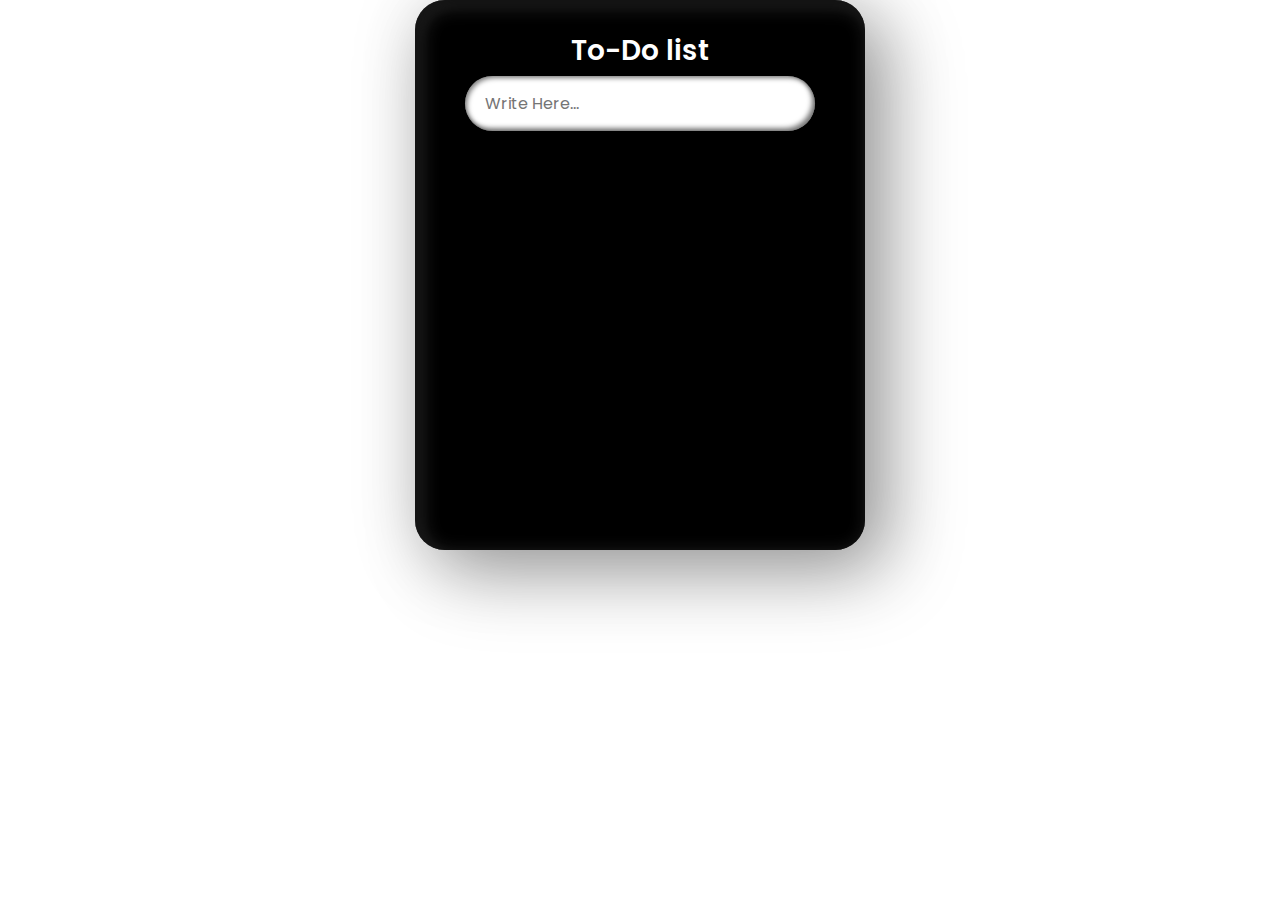
<file: index.html>
<!DOCTYPE html>
<html lang="en">
<head>
    <meta charset="UTF-8">
    <meta name="viewport" content="width=device-width, initial-scale=1.0">
    <title>To-Do List</title>
    <link rel="stylesheet" href="style.css">
</head>
<body>
    <div class="container">
        <div class="box">
            <h2>To-Do list</h2>
            <input type="text" placeholder="Write Here..." id="inputBx">
            <ul id="list"></ul>
        </div>

    </div>
    <script>
        let inputBx = document.querySelector('#inputBx');
        let list = document.querySelector('#list');

        inputBx.addEventListener("keyup", function(event){
            if(event.key == "Enter") {
                addItem(this.value)
                this.value =""
            }
        })

        let addItem = (inputBx) => {
            let listItem = document.createElement("li");
            listItem.innerHTML = `${inputBx}<i><i>`;

                listItem.addEventListener("click",function(){
                    this.classList.toggle('done');
                })
                listItem.querySelector("i").addEventListener("click",
                function(){
                    listItem.remove();

                })

                list.appendChild(listItem);
        }
    </script>
</body>
</html>
</file>
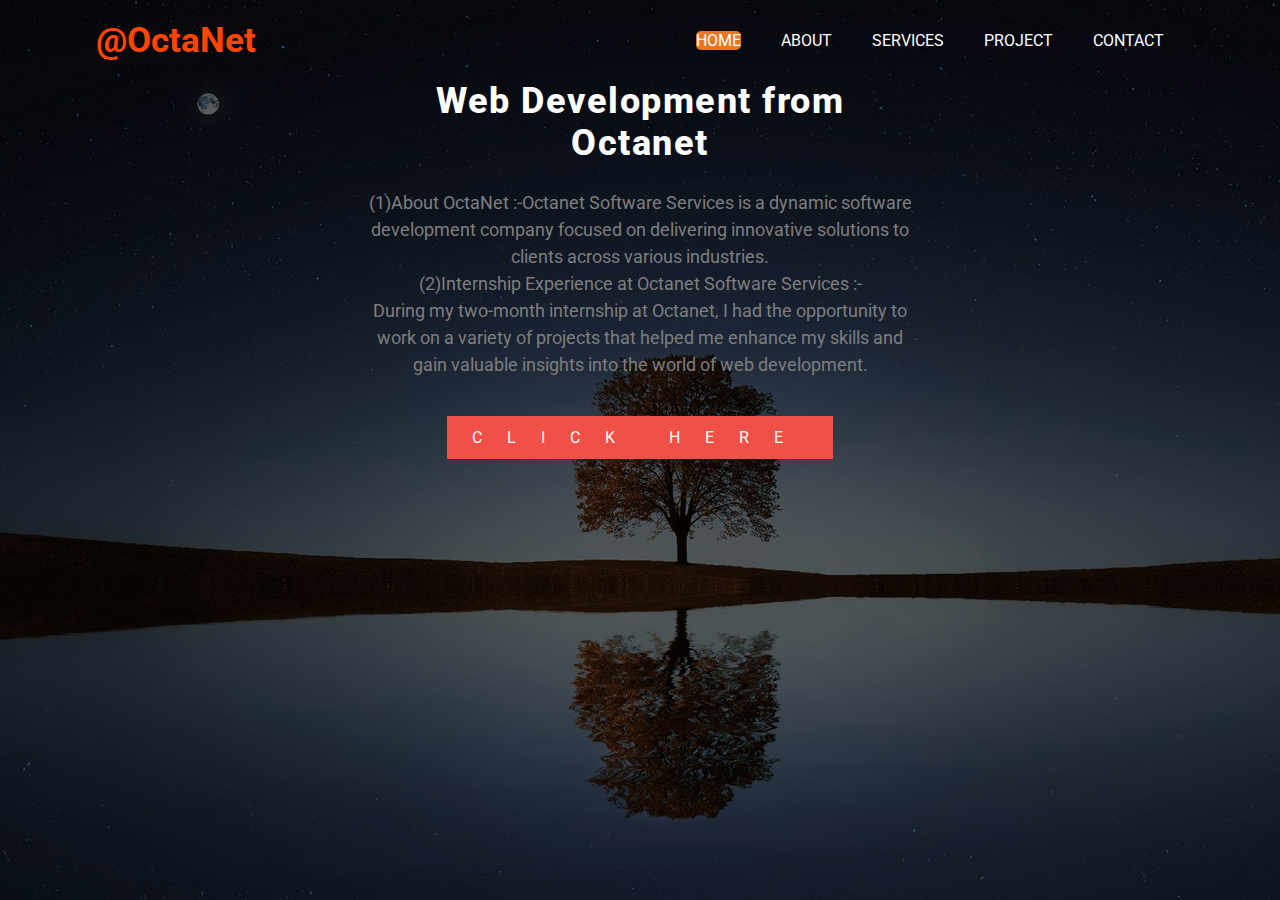
<file: Octanet/Task-1/index.html>
<!DOCTYPE html>
<html lang="en">
<head>
    <meta charset="UTF-8">
    <meta name="viewport" content="width=device-width, initial-scale=1.0">
    <link href="https://fonts.googleapis.com/css2?family=Roboto:ital,wght@1,900&display=swap" rel="stylesheet">
    <link rel="stylesheet" href="style.css">
    <title>Create a Landing Page Website</title>
</head>
<body>
    <section>
        <div class="container">
            <nav>
                <h1>@OctaNet</h1>
                <ul>
                    <li><a href="" class="active">Home</a></li>
                    <li><a href="">About</a></li>
                    <li><a href="">Services</a></li>
                    <li><a href="">Project</a></li>
                    <li><a href="">Contact</a></li>
                </ul>
            </nav>
            <div class="article">
                <h1>Web Development from Octanet</h1>
                <p>(1)About OctaNet :-Octanet Software Services is a dynamic software development company focused on delivering innovative solutions to clients across various industries. <br>
                (2)Internship Experience at Octanet Software Services :-<br>During my two-month internship at Octanet, I had the opportunity to work on a variety of projects that helped me enhance my skills and gain valuable insights into the world of web development.
                </p>
                <a href="" class="btn">Click Here</a>
            </div>
        </div>
    </section>
</body>
</html>
</file>
<file: style.css>
@import url('https://fonts.googleapis.com/css?family=Poppins:200,300,400,500,600,700,800,900&display=swap');
*{
    margin: 0;
    padding: 0;
    box-sizing: border-box;
    font-family: 'Poppins', sans-serif;
}
body{
    display: flex;
    justify-content: center;
    align-items: center;
    min-width: 100vh;
    background: white;
}
.box{
    position: relative;
    width: 450px;
    height: 550px;
    border-radius: 30px;
    background: black;
    padding: 30px 50px;
    box-shadow: 25px 25px 75px rgba(0,0,0,0.25),10px 10px 70px rgba(0,0,0,0.25),inset 5px 5px 10px rgba(0,0,0,0.5),inset 5px 5px 20px rgba(255,255,255,0.2),inset -5px -5px 15px rgba(0,0,0,0.75);
}
h2{
    width: 100%;
    font-weight: 600;
    text-align: center;
    color: #fff;
    font-size: 1.75em;
    margin-bottom: 1%;
}
#inputBx{
    position: relative;
    width: 100%;
    border: none;
    outline: none;
    padding: 15px 20px;
    border-radius: 30px;
    font-size: 1em;
    box-shadow: 5px 5px 7px rgba(0,0,0,0.25), inset 2px 2px 5px rgba(0,0,0,0.5), inset -3px -3px 5px rgba(0,0,0,0.5);

}
.box li{
    position: relative;
    width: calc(100% - 40px);
    display: flex;
    align-items: center;
    background: #1f83f2;
    margin: 15px 0;
    padding: 10px 10px 10px 45px;
    min-height: 45px;
    cursor: pointer;
    border-radius: 22.5px;
    color: #fff;
    box-shadow: 5px 5px 7px rgba(0,0,0,0.25), inset 2px 2px 5px rgba(0,0,0,0.5), inset -3px -3px 5px rgba(0,0,0,0.5);
}
.box li i{
    position: absolute;
    right: -40px;
    width: 30px;
    height: 30px;
    display: flex;
    justify-content: center;
    align-items: center;
    background: #ff2c74;
    border-radius: 50%;
    box-shadow: 5px 5px 7px rgba(0,0,0,0.25), inset 2px 2px 5px rgba(225,225,225,0.25), inset -3px -3px 5px rgba(0,0,0,0.5);
}
.box li i::before{
    content: '';
    position: absolute;
    width: 15px;
    height: 2px;
    background: #fff;
    transform: rotate(45deg);
}
.box li i::after{
    content: '';
    position: absolute;
    width: 15px;
    height: 2px;
    background: #fff;
    transform: rotate(-45deg);
}
.box li::before{
    content: '';
    position: absolute;
    left: 8px;
    width: 30px;
    height: 30px;
    background: #2f363e;
    border-radius: 50%;
}
.box li.done{
    background: #607d8b;
}
.box li.done:after{
    content: '';
    position: absolute;
    width: 12px;
    height: 6px;
    border-left: 2px solid #fff;
    border-bottom: 2px solid #fff;
    transform: rotate(315deg);
}
#list{
    position: relative;
    margin-top: 20px;
    height: 350px;
    overflow-y: auto;
    padding-right: 10px;
}
::-webkit-scrollbar-track{
    box-shadow: inset 0 0 15px rgba(0,0,0,0.5);
}
::-webkit-scrollbar{
    width: 5px;
}
::-webkit-scrollbar-thumb{
    background: #fff;
}
</file>
<file: Octanet/Task-1/style.css>
* {
    margin: 0px;
    padding: 0px;
    box-sizing: border-box;
    font-family: "Roboto", sans-serif;
}

section {
    min-height: 100vh;
    background-image: linear-gradient(rgba(0, 0, 0, 0.60), rgba(0, 0, 0, 0.60)), url(img3.jpg);
    background-repeat: no-repeat;
    background-size: cover;
}

.container {
    width: 85%;
    margin: auto;
    display: flex;
    flex-direction: column;
    justify-content: center;
    align-items: center;
}

nav {
    height: 80px;
    display: flex;
    justify-content: space-between;
    align-items: center;
    width: 100%;
}

nav h1 {
    font-size: 35px;
    color: orangered;
}

nav ul {
    display: flex;
    list-style: none;
}

nav ul li {
    padding: 0px 20px;
}

nav ul li a {
    color: #fff;
    text-decoration: none;
    text-transform: uppercase;
    border-radius: 5px;
    padding: 10px px;
}

nav ul li a:hover {
    background-color: #eb7620;
    transition: 0.5s ease;
}

nav ul li .active {
    background-color: #eb7620;
}

.article {
    width: 50%;
    text-align: center;
    color: #fff;
}

.article h1 {
    font-size: 36px;
    letter-spacing: 1.5px;
    font-weight: 800;
    margin-bottom: 25px;
}

.article p {
    font-size: 18px;
    color: #7e7e7e;
    line-height: 1.5;
    margin-bottom: 50px;
}

.article .btn {
    color: #fff;
    padding: 12px 25px;
    letter-spacing: 25px;
    text-transform: uppercase;
    text-decoration: none;
    background-color: #f15048;
}

.article .btn:hover {
    background-color: #4399fa;
    transition: 0.5s ease;
}
</file>
